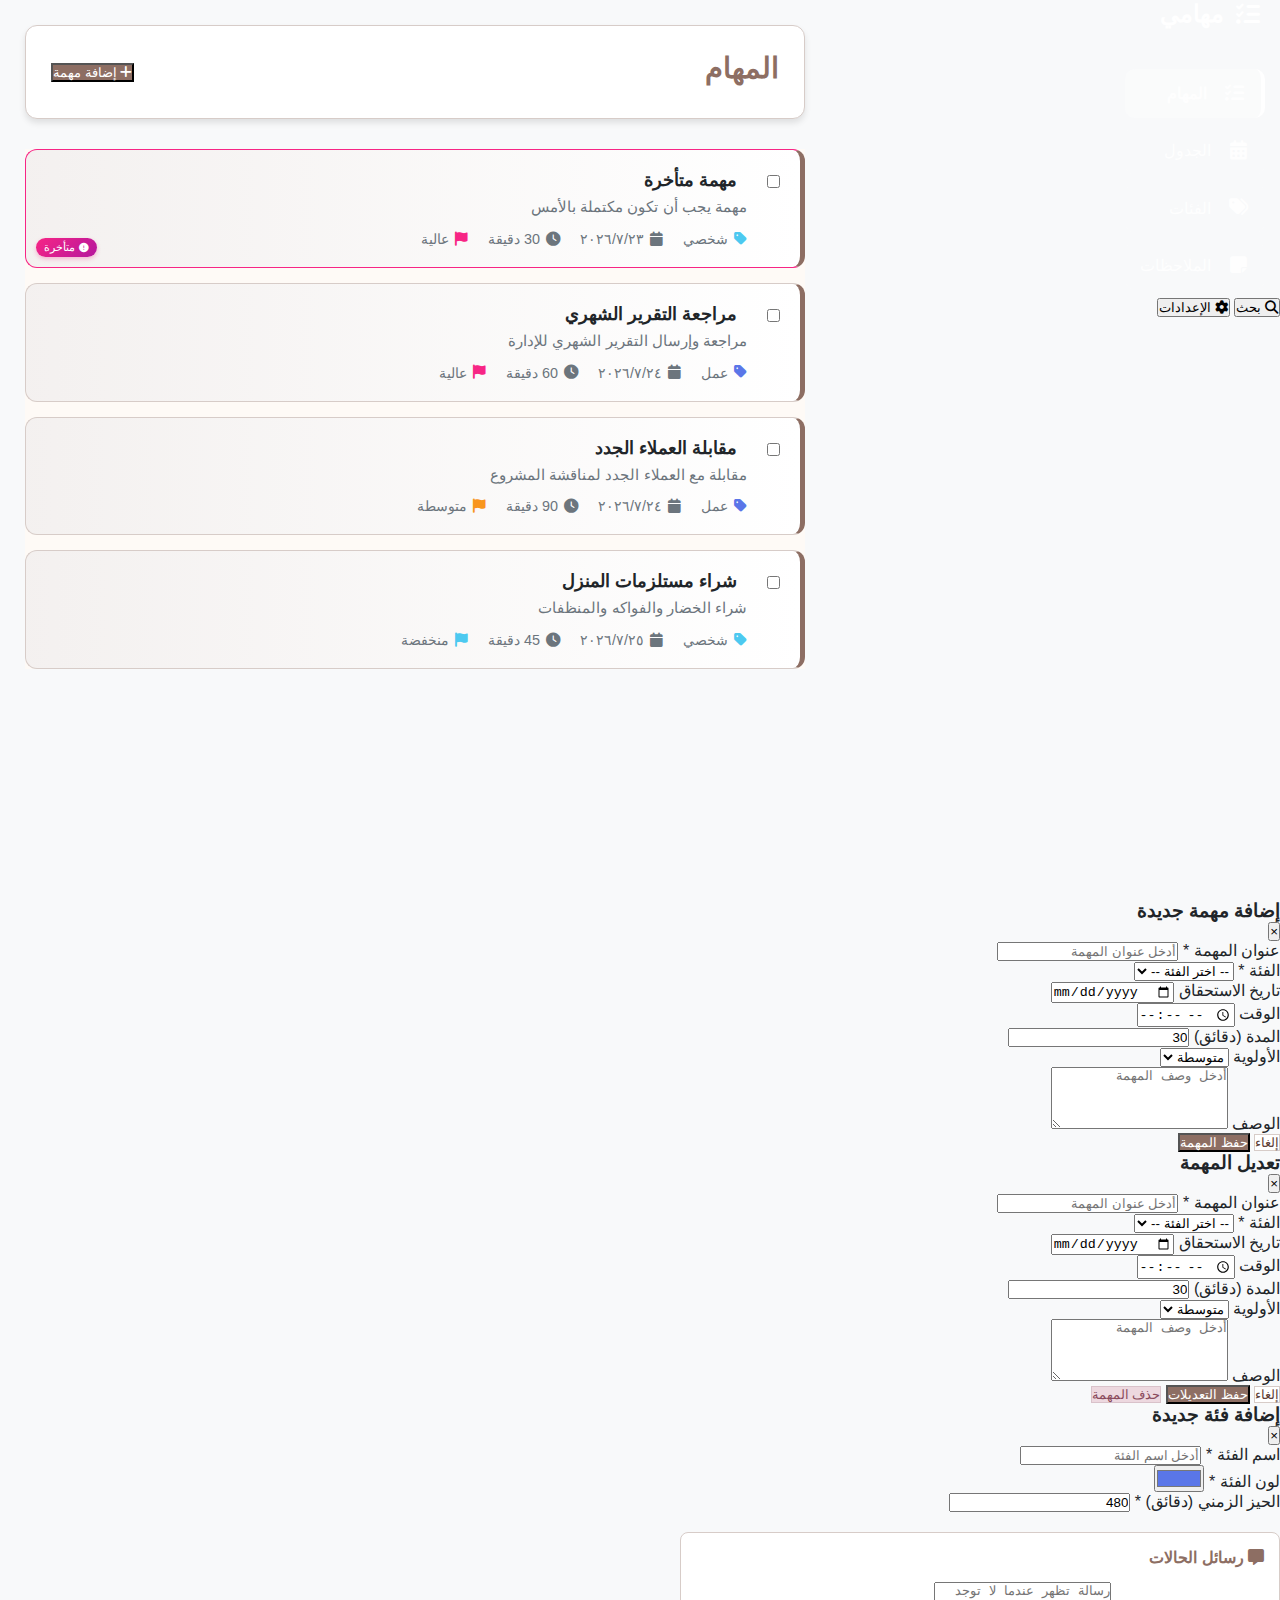
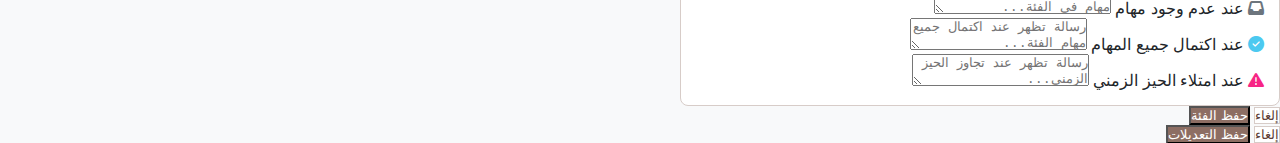
<file: index.html>
<!DOCTYPE html>
<html lang="ar" dir="rtl">
<head>
    <meta charset="UTF-8">
    <meta name="viewport" content="width=device-width, initial-scale=1.0">
    <title>مهامي - تطبيق إدارة المهام المتقدم</title>
    
    <!-- 1. الخطوط العربية -->
    <link href="https://fonts.googleapis.com/css2?family=Cairo:wght@300;400;600;700&family=Tajawal:wght@300;400;500;700&display=swap" rel="stylesheet">
    
    <!-- 2. Font Awesome -->
    <link rel="stylesheet" href="https://cdnjs.cloudflare.com/ajax/libs/font-awesome/6.4.0/css/all.min.css">
    
    <!-- 3. أنماط التطبيق -->
    <link rel="stylesheet" href="styles.css">
</head>

<body class="theme-gray">
    <div class="app-container">
        <!-- الشريط الجانبي -->
        <aside class="sidebar">
            <div class="logo">
                <h1><i class="fas fa-tasks"></i> <span>مهامي</span></h1>
            </div>
            
            <nav class="nav-menu">
                <a href="#" class="nav-item active" data-view="tasks">
                    <i class="fas fa-list-check"></i>
                    <span>المهام</span>
                </a>
                <a href="#" class="nav-item" data-view="calendar">
                    <i class="fas fa-calendar-days"></i>
                    <span>الجدول</span>
                </a>
                <a href="#" class="nav-item" data-view="categories">
                    <i class="fas fa-tags"></i>
                    <span>الفئات</span>
                </a>
                <a href="#" class="nav-item" data-view="notes">
                    <i class="fas fa-sticky-note"></i>
                    <span>الملاحظات</span>
                </a>
            </nav>
            
            <div class="sidebar-footer">
                <button class="search-btn" id="search-btn">
                    <i class="fas fa-search"></i>
                    <span>بحث</span>
                </button>
                <button class="settings-btn" id="settings-btn">
                    <i class="fas fa-cog"></i>
                    <span>الإعدادات</span>
                </button>
            </div>
            
            <!-- نافذة الإعدادات (الثيمات فقط) -->
            <div class="settings-popup" id="settings-popup">
                <h4>اختر الثيم</h4>
                <div class="theme-options">
                    <div class="theme-option active" data-theme="gray">
                        <div class="theme-preview theme-gray-preview"></div>
                        <span class="theme-name">رمادي</span>
                    </div>
                    <div class="theme-option" data-theme="black">
                        <div class="theme-preview theme-black-preview"></div>
                        <span class="theme-name">أسود</span>
                    </div>
                    <div class="theme-option" data-theme="blue">
                        <div class="theme-preview theme-blue-preview"></div>
                        <span class="theme-name">أزرق</span>
                    </div>
                    <div class="theme-option" data-theme="beige">
                        <div class="theme-preview theme-beige-preview"></div>
                        <span class="theme-name">بيج</span>
                    </div>
                    <div class="theme-option" data-theme="custom">
                        <div class="theme-preview theme-custom-preview"></div>
                        <span class="theme-name">مخصص</span>
                    </div>
                </div>
            </div>
        </aside>

        <!-- المحتوى الرئيسي -->
        <main class="main-content">
            <header class="header">
                <div class="header-left">
                    <h1 id="page-title">المهام</h1>
                    <div id="current-date" class="current-date"></div>
                </div>
                <div>
                    <!-- زر إضافة مهمة رئيسي فقط هنا -->
                    <button class="btn btn-primary" id="add-task-btn">
                        <i class="fas fa-plus"></i> إضافة مهمة
                    </button>
                </div>
            </header>

           <!-- منطقة المحتوى -->
<div class="content-area">
    <!-- عرض المهام -->
    <div id="tasks-view" class="view active">
        <!-- سيتم إضافة الفلاتر تلقائياً عبر JavaScript -->
        <div class="tasks-list" id="tasks-list">
            <!-- المهام ستظهر هنا -->
        </div>
    </div>

    <!-- عرض الجدول -->
    <div id="calendar-view" class="view">
        <div class="calendar-controls">
            <div class="calendar-tabs">
                <button class="calendar-tab active" data-range="daily">يومي</button>
                <button class="calendar-tab" data-range="weekly">أسبوعي</button>
                <button class="calendar-tab" data-range="monthly">شهري</button>
            </div>
        </div>
        <div id="calendar-content">
            <!-- محتوى الجدول -->
        </div>
    </div>

    <!-- عرض الفئات -->
    <div id="categories-view" class="view">
        <div style="display: flex; justify-content: space-between; align-items: center; margin-bottom: 25px; padding: 20px; background: var(--theme-card); border-radius: var(--border-radius); border: 1px solid var(--theme-border);">
            <div>
                <h2 style="color: var(--theme-text); margin-bottom: 10px;">إدارة الفئات</h2>
                <p style="color: var(--gray-color);">إدارة فئات المهام مع الحيز الزمني ورسائل الحالات</p>
            </div>
            <div style="display: flex; gap: 10px;">
                <button class="btn btn-primary" id="add-category-btn">
                    <i class="fas fa-plus"></i> فئة جديدة
                </button>
            </div>
        </div>
        <div class="categories-grid" id="categories-list">
            <!-- الفئات ستظهر هنا -->
        </div>
    </div>

    <!-- عرض الملاحظات -->
    <div id="notes-view" class="view">
        <div style="display: flex; justify-content: space-between; align-items: center; margin-bottom: 25px;">
            <div>
                <h2 style="color: var(--theme-text);">الملاحظات</h2>
                <p style="color: var(--gray-color); margin-top: 10px;">إدارة ملاحظاتك الخاصة مع تنسيق متكامل</p>
            </div>
            <button class="btn btn-primary" id="add-note-btn">
                <i class="fas fa-plus"></i> ملاحظة جديدة
            </button>
        </div>
        <div class="notes-grid" id="notes-list">
            <!-- الملاحظات ستظهر هنا -->
        </div>
    </div>
</div>
        </main>
    </div>

    <!-- ========== النوافذ المنبثقة ========== -->
    
    <!-- نافذة إضافة مهمة -->
    <div class="modal" id="add-task-modal">
        <div class="modal-content" style="max-width: 600px;">
            <div class="modal-header">
                <h3>إضافة مهمة جديدة</h3>
                <button class="close-btn" id="close-task-modal">&times;</button>
            </div>
            <div class="modal-body">
                <form id="task-form">
                    <div class="form-group">
                        <label for="task-title">عنوان المهمة *</label>
                        <input type="text" id="task-title" placeholder="أدخل عنوان المهمة" required>
                    </div>
                    <div class="form-group">
                        <label for="task-category">الفئة *</label>
                        <select id="task-category" required>
                            <option value="">-- اختر الفئة --</option>
                        </select>
                    </div>
                    <div class="form-row">
                        <div class="form-group">
                            <label for="task-date">تاريخ الاستحقاق</label>
                            <input type="date" id="task-date">
                        </div>
                        <div class="form-group">
                            <label for="task-time">الوقت</label>
                            <input type="time" id="task-time">
                        </div>
                    </div>
                    <div class="form-row">
                        <div class="form-group">
                            <label for="task-duration">المدة (دقائق)</label>
                            <input type="number" id="task-duration" min="1" value="30">
                        </div>
                        <div class="form-group">
                            <label for="task-priority">الأولوية</label>
                            <select id="task-priority">
                                <option value="low">منخفضة</option>
                                <option value="medium" selected>متوسطة</option>
                                <option value="high">عالية</option>
                            </select>
                        </div>
                    </div>
                    <div class="form-group">
                        <label for="task-description">الوصف</label>
                        <textarea id="task-description" placeholder="أدخل وصف المهمة" rows="4"></textarea>
                    </div>
                </form>
            </div>
            <div class="modal-footer">
                <button class="btn btn-secondary" id="cancel-task">إلغاء</button>
                <button class="btn btn-primary" id="save-task">حفظ المهمة</button>
            </div>
        </div>
    </div>

    <!-- نافذة تعديل مهمة -->
    <div class="modal" id="edit-task-modal">
        <div class="modal-content" style="max-width: 600px;">
            <div class="modal-header">
                <h3>تعديل المهمة</h3>
                <button class="close-btn" id="close-edit-task-modal">&times;</button>
            </div>
            <div class="modal-body">
                <form id="edit-task-form">
                    <div class="form-group">
                        <label for="edit-task-title">عنوان المهمة *</label>
                        <input type="text" id="edit-task-title" placeholder="أدخل عنوان المهمة" required>
                    </div>
                    <div class="form-group">
                        <label for="edit-task-category">الفئة *</label>
                        <select id="edit-task-category" required>
                            <option value="">-- اختر الفئة --</option>
                        </select>
                    </div>
                    <div class="form-row">
                        <div class="form-group">
                            <label for="edit-task-date">تاريخ الاستحقاق</label>
                            <input type="date" id="edit-task-date">
                        </div>
                        <div class="form-group">
                            <label for="edit-task-time">الوقت</label>
                            <input type="time" id="edit-task-time">
                        </div>
                    </div>
                    <div class="form-row">
                        <div class="form-group">
                            <label for="edit-task-duration">المدة (دقائق)</label>
                            <input type="number" id="edit-task-duration" min="1" value="30">
                        </div>
                        <div class="form-group">
                            <label for="edit-task-priority">الأولوية</label>
                            <select id="edit-task-priority">
                                <option value="low">منخفضة</option>
                                <option value="medium" selected>متوسطة</option>
                                <option value="high">عالية</option>
                            </select>
                        </div>
                    </div>
                    <div class="form-group">
                        <label for="edit-task-description">الوصف</label>
                        <textarea id="edit-task-description" placeholder="أدخل وصف المهمة" rows="4"></textarea>
                    </div>
                </form>
            </div>
            <div class="modal-footer">
                <button class="btn btn-secondary" id="cancel-edit-task">إلغاء</button>
                <button class="btn btn-primary" id="save-edit-task">حفظ التعديلات</button>
                <button class="btn btn-danger" id="delete-edit-task">حذف المهمة</button>
            </div>
        </div>
    </div>

<!-- نافذة إضافة/تعديل فئة -->
<div class="modal" id="category-modal">
    <div class="modal-content" style="max-width: 600px;">
        <div class="modal-header">
            <h3 id="category-modal-title">إضافة فئة جديدة</h3>
            <button class="close-btn" id="close-category-modal">&times;</button>
        </div>
        <div class="modal-body">
            <form id="category-form">
                <div class="form-group">
                    <label for="category-name">اسم الفئة *</label>
                    <input type="text" id="category-name" placeholder="أدخل اسم الفئة" required>
                </div>
                <div class="form-group">
                    <label for="category-color">لون الفئة *</label>
                    <input type="color" id="category-color" value="#5a76e8" required>
                </div>
                <div class="form-group">
                    <label for="category-timeframe">الحيز الزمني (دقائق) *</label>
                    <input type="number" id="category-timeframe" placeholder="مثال: 480 دقيقة (8 ساعات)" min="1" value="480" required>
                </div>
                
                <div class="message-group" style="margin-top: 20px; padding: 15px; background: var(--theme-card); border-radius: 8px; border: 1px solid var(--theme-border);">
                    <h4 style="margin-bottom: 15px; color: var(--theme-primary);">
                        <i class="fas fa-comment-alt"></i> رسائل الحالات
                    </h4>
                    
                    <div class="form-group">
                        <label for="category-message-empty">
                            <i class="fas fa-inbox" style="color: #6c757d;"></i>
                            عند عدم وجود مهام
                        </label>
                        <textarea id="category-message-empty" rows="2" placeholder="رسالة تظهر عندما لا توجد مهام في الفئة..."></textarea>
                    </div>
                    
                    <div class="form-group">
                        <label for="category-message-completed">
                            <i class="fas fa-check-circle" style="color: #4cc9f0;"></i>
                            عند اكتمال جميع المهام
                        </label>
                        <textarea id="category-message-completed" rows="2" placeholder="رسالة تظهر عند اكتمال جميع مهام الفئة..."></textarea>
                    </div>
                    
                    <div class="form-group">
                        <label for="category-message-exceeded">
                            <i class="fas fa-exclamation-triangle" style="color: #f72585;"></i>
                            عند امتلاء الحيز الزمني
                        </label>
                        <textarea id="category-message-exceeded" rows="2" placeholder="رسالة تظهر عند تجاوز الحيز الزمني..."></textarea>
                    </div>
                </div>
            </form>
        </div>
        <div class="modal-footer">
            <button class="btn btn-secondary" id="cancel-category">إلغاء</button>
            <button class="btn btn-primary" id="save-category">حفظ الفئة</button>
        </div>
    </div>
</div>
    
   
        </div>
        <div class="modal-footer">
            <button class="btn btn-secondary" id="cancel-edit-category">إلغاء</button>
            <button class="btn btn-primary" id="save-edit-category">حفظ التعديلات</button>
        </div>
    </div>
</div>

   <!-- محرر الملاحظات المتقدم -->
<div class="notes-editor-container" id="notes-editor">
    <div class="notes-toolbar">
        <div class="notes-toolbar-left">
            <input type="text" id="notes-editor-title" class="notes-title-input" placeholder="عنوان الملاحظة">
            <div class="font-controls">
                <select id="notes-font-family" class="font-select">
                    <option value="'Segoe UI', Tahoma, Geneva, Verdana, sans-serif">سجوي يو آي</option>
                    <option value="'Cairo', sans-serif">قاهرة</option>
                    <option value="'Amiri', serif">أميري</option>
                    <option value="'Lateef', serif">لطيف</option>
                    <option value="'Scheherazade New', serif">شهرزاد جديدة</option>
                    <option value="'Noto Naskh Arabic', serif">نوتو نسخ عربي</option>
                </select>
                <input type="number" id="notes-font-size" class="font-size-input" min="8" max="72" value="16">
                <select id="notes-font-weight" class="font-weight-select">
                    <option value="normal">عادي</option>
                    <option value="bold">غامق</option>
                    <option value="300">خفيف</option>
                    <option value="500">متوسط</option>
                    <option value="700">ثقيل</option>
                </select>
                <input type="color" id="notes-font-color" class="font-color-input" value="#000000">
            </div>
        </div>
        <div class="notes-toolbar-right">
            <div class="tool-group">
                <button class="btn btn-info btn-sm" id="add-link-btn" title="إضافة رابط">
                    <i class="fas fa-link"></i>
                </button>
                <button class="btn btn-info btn-sm" id="add-image-btn" title="إضافة صورة">
                    <i class="fas fa-image"></i>
                </button>
                <button class="btn btn-warning btn-sm" id="add-checkbox-btn" title="إضافة خانة اختيار">
                    <i class="fas fa-square-check"></i>
                </button>
            </div>
            <div class="tool-separator"></div>
            <div class="tool-group">
                <button class="btn btn-success btn-sm" id="save-notes-btn" title="حفظ">
                    <i class="fas fa-save"></i>
                </button>
                <button class="btn btn-danger btn-sm" id="close-notes-btn" title="إغلاق">
                    <i class="fas fa-times"></i>
                </button>
            </div>
        </div>
    </div>
    
    <div class="formatting-tools">
        <button class="format-btn" data-command="bold" title="عريض">
            <i class="fas fa-bold"></i>
        </button>
        <button class="format-btn" data-command="italic" title="مائل">
            <i class="fas fa-italic"></i>
        </button>
        <button class="format-btn" data-command="underline" title="تحته خط">
            <i class="fas fa-underline"></i>
        </button>
        <div class="tool-separator"></div>
        <button class="format-btn" data-command="justifyRight" title="محاذاة لليمين">
            <i class="fas fa-align-right"></i>
        </button>
        <button class="format-btn" data-command="justifyCenter" title="محاذاة للوسط">
            <i class="fas fa-align-center"></i>
        </button>
        <button class="format-btn" data-command="justifyLeft" title="محاذاة لليسار">
            <i class="fas fa-align-left"></i>
        </button>
        <div class="tool-separator"></div>
        <button class="format-btn" data-command="insertUnorderedList" title="قائمة غير مرقمة">
            <i class="fas fa-list-ul"></i>
        </button>
        <button class="format-btn" data-command="insertOrderedList" title="قائمة مرقمة">
            <i class="fas fa-list-ol"></i>
        </button>
    </div>
    
    <div contenteditable="true" class="notes-content" id="notes-editor-content" placeholder="اكتب ملاحظاتك هنا..."></div>
</div>
    
    <!-- تلميحات عامة -->
    <div id="global-tooltip" class="tooltip"></div>

    <!-- ملف JavaScript الرئيسي -->
    <script src="app.js"></script>
</body>
</html>
</file>
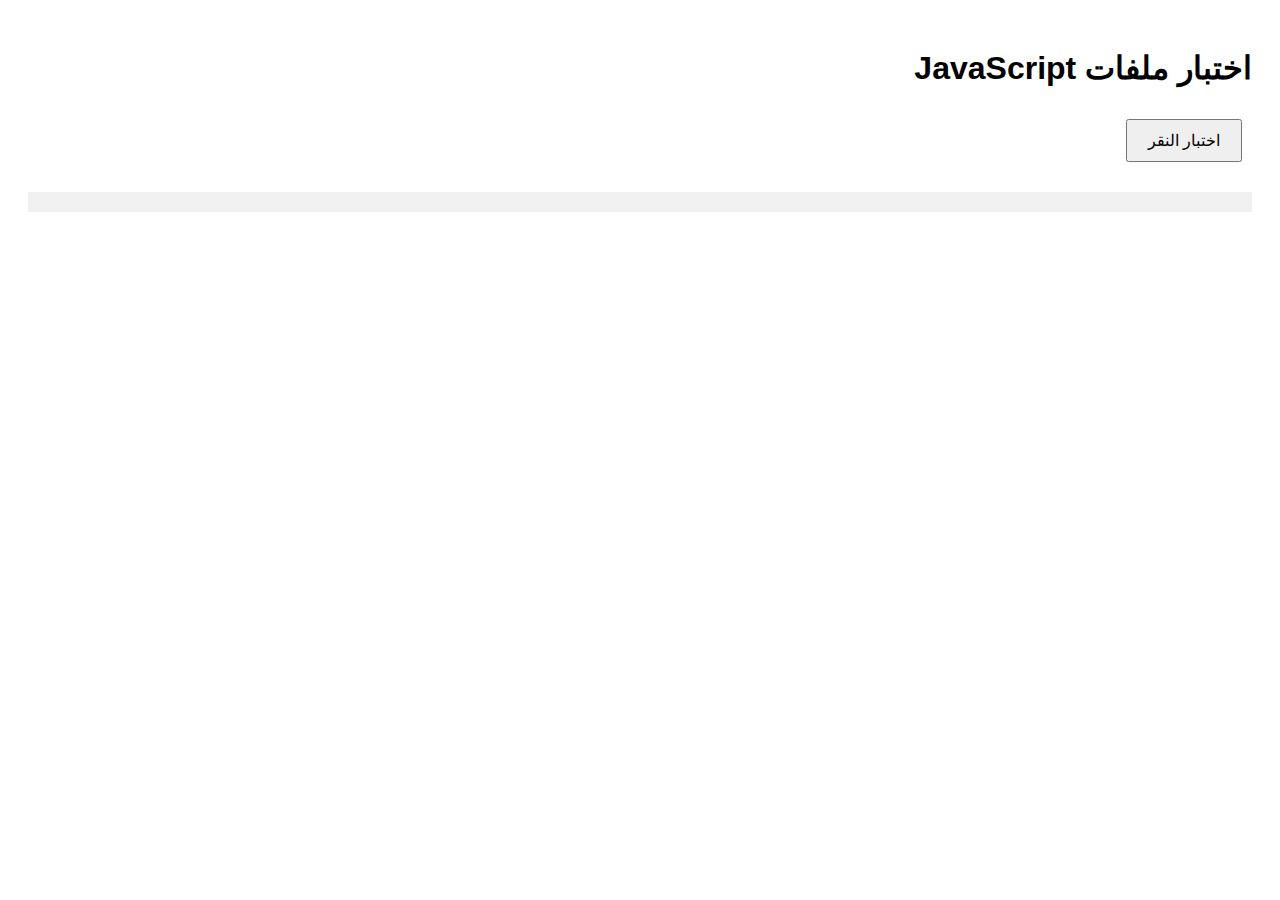
<file: debug.html>
<!DOCTYPE html>
<html lang="ar" dir="rtl">
<head>
    <meta charset="UTF-8">
    <meta name="viewport" content="width=device-width, initial-scale=1.0">
    <title>اختبار التطبيق</title>
    <style>
        body { font-family: Arial; padding: 20px; direction: rtl; }
        button { padding: 10px 20px; margin: 10px; font-size: 16px; }
        #result { margin-top: 20px; padding: 10px; background: #f0f0f0; }
    </style>
</head>
<body>
    <h1>اختبار ملفات JavaScript</h1>
    
    <button id="test-btn">اختبار النقر</button>
    
    <div id="result"></div>
    
    <script>
        document.getElementById('test-btn').addEventListener('click', function() {
            document.getElementById('result').innerHTML = 
                '<h3 style="color: green;">✅ زر النقر يعمل!</h3>' +
                '<p>المشكلة ليست في JavaScript الأساسي.</p>' +
                '<p>تحقق من: ملفات JS في مجلد components/</p>';
        });
        
        console.log('صفحة الاختبار محملة');
    </script>
</body>
</html>
</file>
<file: styles.css>
/* ========== الأنماط الطارئة ========== */
body {
    background-color: #f8f9fa ! important;
    color: #212529 !important;
    font-family: 'Segoe UI', Tahoma, Geneva, Verdana, sans-serif ! important;
}

. app-container { min-height: 100vh; }

/* ========== المتغيرات ========== */
:root {
    --primary-color: #4361ee;
    --secondary-color: #3a0ca3;
    --accent-color:  #7209b7;
    --success-color: #4cc9f0;
    --danger-color: #f72585;
    --warning-color: #f8961e;
    --light-color: #f8f9fa;
    --dark-color: #212529;
    --gray-color: #6c757d;
    --border-radius: 12px;
    --box-shadow: 0 4px 6px rgba(0, 0, 0, 0.1);
    --transition: all 0.3s ease;
    
    --theme-bg: #ffffff;
    --theme-sidebar: linear-gradient(180deg, #5a6268, #495057);
    --theme-text: #212529;
    --theme-card: white;
    --theme-border:  #dee2e6;
    --theme-primary: #6c757d;
    --theme-hover: #5a6268;
}

/* الثيم البيج */
.theme-beige {
    --theme-bg: #fefaf6;
    --theme-sidebar:  linear-gradient(180deg, #d7ccc8, #bcaaa4);
    --theme-text: #5d4037;
    --theme-card: white;
    --theme-border:  #d7ccc8;
    --theme-primary: #8d6e63;
    --theme-hover: #6d4c41;
}

. theme-gray {
    --theme-bg:  #ffffff;
    --theme-sidebar: linear-gradient(180deg, #5a6268, #495057);
    --theme-text: #212529;
    --theme-card: white;
    --theme-border: #dee2e6;
    --theme-primary: #6c757d;
    --theme-hover:  #5a6268;
}

. theme-black {
    --theme-bg:  #121212;
    --theme-sidebar: linear-gradient(180deg, #1a1a1a, #2d2d2d);
    --theme-text: #ffffff;
    --theme-card: #1e1e1e;
    --theme-border: #444444;
    --theme-primary: #5a6268;
    --theme-hover: #6c757d;
}

. theme-black,
.theme-black *: not(input):not(textarea):not(select) {
    color: #ffffff !important;
}

. theme-black input,
.theme-black textarea,
.theme-black select {
    color: #ffffff !important;
    background-color: #2d2d2d !important;
    border-color: #555555 !important;
}

. theme-black input:: placeholder,
.theme-black textarea::placeholder {
    color: #aaaaaa !important;
}

. theme-black . notes-content,
.theme-black .note-content,
.theme-black .note-content *,
.theme-black .note-checkbox-text,
.theme-black .note-title,
.theme-black .note-checkbox-item {
    color: #ffffff !important;
    background-color: transparent !important;
}

.theme-black .task-card,
.theme-black .category-card,
.theme-black .note-card,
.theme-black .modal-content,
.theme-black .content-area,
.theme-black .header,
.theme-black .time-slot,
.theme-black .day-column,
.theme-black .month-day {
    background-color: #1e1e1e !important;
    border-color: #444444 ! important;
}

.theme-black .task-title,
.theme-black .category-name,
.theme-black .note-title,
.theme-black .task-description,
.theme-black .category-progress-info,
.theme-black .note-date,
.theme-black .note-font,
.theme-black .calendar-task-title,
.theme-black .calendar-task-meta {
    color: #ffffff !important;
}

.theme-black .task-description,
.theme-black .category-progress-info,
.theme-black .note-date,
.theme-black .calendar-task-meta {
    color: #cccccc !important;
}

.theme-black .btn-primary {
    background-color: #5a6268 !important;
    border-color: #6c757d !important;
}

.theme-black .btn-primary:hover {
    background-color: #6c757d ! important;
}

.theme-black .btn-secondary {
    background-color:  #2d2d2d !important;
    color: #ffffff !important;
    border-color: #444444 !important;
}

.theme-black .btn-secondary:hover {
    background-color: #3d3d3d !important;
}

.theme-black : :-webkit-scrollbar-track {
    background:  #1e1e1e ! important;
}

.theme-black ::-webkit-scrollbar-thumb {
    background: #555555 !important;
}

.theme-black ::-webkit-scrollbar-thumb:hover {
    background: #666666 ! important;
}

. theme-black : focus-visible {
    outline: 2px solid #5a6268;
    outline-offset: 2px;
}

. theme-blue {
    --theme-bg:  #f0f7ff;
    --theme-sidebar: linear-gradient(180deg, #4361ee, #3a56d4);
    --theme-text: #212529;
    --theme-card: #ffffff;
    --theme-border:  #c2d6ff;
    --theme-primary: #4361ee;
    --theme-hover: #3a56d4;
}

. theme-custom {
    --theme-bg:  var(--custom-bg, #ffffff);
    --theme-sidebar: linear-gradient(180deg, var(--custom-color1, #5a6268), var(--custom-color2, #495057));
    --theme-text: var(--custom-text, #212529);
    --theme-card: var(--custom-card, white);
    --theme-border: var(--custom-border, #dee2e6);
    --theme-primary: var(--custom-primary, #6c757d);
    --theme-hover: var(--custom-hover, #5a6268);
}

. theme-custom .task-card,
.theme-custom .category-card,
.theme-custom . note-card {
    background-color: color-mix(in srgb, var(--custom-card), white 20%) !important;
    border-color: color-mix(in srgb, var(--custom-border), white 30%) !important;
}

.theme-gray-preview { background:  linear-gradient(45deg, #5a6268, #495057); }
.theme-black-preview { background: linear-gradient(45deg, #1e1e1e, #2d2d2d); }
.theme-blue-preview { background:  linear-gradient(45deg, #4361ee, #3a56d4); }
.theme-beige-preview { background: linear-gradient(45deg, #d7ccc8, #bcaaa4); }
.theme-custom-preview { background: linear-gradient(45deg, var(--custom-color1, #5a6268), var(--custom-color2, #495057)); }

.content-area {
    background-color: var(--theme-bg) !important;
}

.task-card {
    background:  linear-gradient(90deg, 
        color-mix(in srgb, var(--theme-primary) 10%, var(--theme-card)),
        var(--theme-card)
    ) !important;
    border-right: 5px solid var(--theme-primary) !important;
}

.task-card:hover {
    transform: translateX(-8px);
    box-shadow: 0 6px 15px rgba(0, 0, 0, 0.1);
    border-bottom: 1px solid var(--theme-border) !important;
}

.category-card,
.note-card,
.calendar-task-card {
    background: linear-gradient(135deg, 
        color-mix(in srgb, var(--theme-primary) 5%, var(--theme-card)),
        var(--theme-card)
    ) !important;
}

/* ========== الأساسيات ========== */
* { margin: 0; padding: 0; box-sizing: border-box; }

body {
    font-family: 'Segoe UI', Tahoma, Geneva, Verdana, sans-serif;
    background-color: var(--theme-bg);
    color: var(--theme-text);
    direction: rtl;
    min-height: 100vh;
    transition: var(--transition);
}

/* ========== الهيكل ========== */
.app-container { display: flex; min-height: 100vh; }

. sidebar {
    width: 280px;
    background:  var(--theme-sidebar);
    color: white;
    padding: 20px 0;
    box-shadow:  2px 0 10px rgba(0, 0, 0, 0.1);
    position: fixed;
    height: 100vh;
    z-index: 100;
    display: flex;
    flex-direction: column;
}

.logo { padding: 0 20px 20px; border-bottom: 1px solid rgba(255, 255, 255, 0.1); margin-bottom: 20px; }

.logo h1 { display: flex; align-items: center; gap: 12px; font-size: 1.5rem; color: white; }

/* أزرار البحث والإعدادات مربعة بجانب بعض */
.sidebar-header-btns {
    display: flex;
    gap: 10px;
    justify-content: center;
    margin:  16px 0 14px;
}

.square-btn {
    width: 44px;
    height: 44px;
    padding: 0;
    border-radius: 10px;
    border: none;
    background: rgba(255, 255, 255, 0.15);
    color: white;
    display: flex;
    align-items: center;
    justify-content: center;
    font-size: 1.3rem;
    transition: background . 3s;
    cursor: pointer;
}

.square-btn:hover {
    background: rgba(255, 255, 255, 0.25);
}

.nav-menu { padding: 0 15px; flex:  1; }

.nav-item {
    display: flex;
    align-items: center;
    gap: 15px;
    padding: 15px;
    color: rgba(255, 255, 255, 0.9);
    text-decoration: none;
    border-radius: 10px;
    margin-bottom: 8px;
    transition: var(--transition);
    cursor: pointer;
    background: rgba(255, 255, 255, 0.1);
}

.nav-item:hover { background: rgba(255, 255, 255, 0.2); transform: translateX(-5px); }
.nav-item.active { background: rgba(255, 255, 255, 0.3); font-weight: 600; border-right: 4px solid white; }
.nav-item i { font-size: 1.2rem; width: 24px; text-align: center; }

. sidebar-footer { padding: 20px; border-top: 1px solid rgba(255, 255, 255, 0.1); }

.settings-popup {
    position: absolute;
    bottom: 70px;
    right: 20px;
    background: var(--theme-card);
    border-radius: 12px;
    padding: 20px;
    box-shadow: 0 10px 30px rgba(0, 0, 0, 0.2);
    border: 1px solid var(--theme-border);
    display: none;
    z-index: 1000;
    min-width: 200px;
}

.settings-popup.active { display: block; }
.settings-popup h4 { margin-bottom: 15px; color: var(--theme-text); text-align: center; }

.theme-options { display: grid; grid-template-columns: repeat(2, 1fr); gap: 10px; }

.theme-option {
    display: flex;
    flex-direction: column;
    align-items: center;
    gap: 8px;
    padding: 10px;
    border-radius: 8px;
    cursor: pointer;
    transition: var(--transition);
    border: 2px solid transparent;
}

.theme-option:hover { background: var(--theme-border); }
.theme-option.active { border-color: var(--theme-primary); background: rgba(67, 97, 238, 0.1); }

.theme-preview { width: 40px; height:  40px; border-radius:  50%; border: 2px solid var(--theme-border); }
.theme-name { font-size: 0.85rem; color: var(--theme-text); }

/* ========== MAIN ========== */
.main-content { flex: 1; margin-right: 280px; padding: 25px; transition: var(--transition); }

/* ========== الهيدر ========== */
.header {
    display: flex;
    justify-content: space-between;
    align-items: center;
    margin-bottom: 30px;
    padding:  25px;
    background: var(--theme-card);
    border-radius: var(--border-radius);
    box-shadow: var(--box-shadow);
    border: 1px solid var(--theme-border);
}

.header-left h1 { color: var(--theme-primary); margin-bottom: 8px; font-size: 1.8rem; }
.current-date { color: var(--gray-color); font-size: 0.95rem; }

/* نافذة البحث العامة */
#site-search-modal . modal-content {
    width: 94%;
    max-width: 530px;
}
#search-modal-results {
    border-radius: 8px;
    min-height: 90px;
    font-size: 1.05em;
    color: var(--theme-text);
}

/* ========== الأزرار ========== */
. btn {
    padding: 12px 24px;
    border:  none;
    border-radius:  10px;
    cursor: pointer;
    font-size: 1rem;
    display: inline-flex;
    align-items: center;
    gap: 10px;
    transition: var(--transition);
    font-weight: 500;
}

.btn-primary { background: var(--theme-primary); color: white; }
.btn-primary:hover { background: var(--theme-hover); transform: translateY(-2px); box-shadow: 0 4px 12px rgba(0, 0, 0, 0.15); }

.btn-secondary { background: var(--theme-card); color: var(--theme-text); border:  1px solid var(--theme-border); }
.btn-secondary:hover { background: var(--theme-border); transform: translateY(-2px); }

.btn-danger { background: #edd8df; color: #8a4b5c; border: 1px solid #d9c2ca; }
.btn-danger:hover { background: #dec9d1; color: #7a3b4c; transform: translateY(-2px); box-shadow: 0 4px 12px rgba(139, 75, 92, 0.15); }

.btn-success { background: var(--success-color); color: white; }
.btn-success:hover { background: #3ab5e0; transform: translateY(-2px); }

. btn-warning { background: #fff3cd; color: #856404; border: 1px solid #ffeaa7; }
.btn-warning:hover { background: #ffeaa7; transform: translateY(-2px); }

.btn-info {
    background: linear-gradient(135deg, #4cc9f0, #3ab5e0);
    color: white;
    border: none;
}

.btn-info:hover {
    background: linear-gradient(135deg, #3ab5e0, #2a9ec8);
    transform: translateY(-2px);
    box-shadow: 0 4px 12px rgba(76, 201, 240, 0.3);
}

.btn-blue {
    background: #208cff;
    color: white;
    border: none;
}

.btn-blue:hover {
    background: #0056b3;
}

. btn-sm { padding: 8px 16px; font-size: 0.9rem; border-radius: 8px; }
.btn-xs { padding: 4px 10px; font-size: 0.8rem; border-radius: 6px; }

/* ========== منطقة المحتوى ========== */
. content-area {
    background:  var(--theme-card);
    border-radius: var(--border-radius);
    padding: 30px;
    box-shadow: var(--box-shadow);
    min-height: 500px;
    border: 1px solid var(--theme-border);
    transition: var(--transition);
}

.view { display: none; }
.view.active { display: block; }

/* ========== عرض المهام ========== */
.tasks-list { display: flex; flex-direction: column; gap: 15px; }

.task-card {
    display: flex;
    align-items: center;
    gap: 20px;
    padding: 20px;
    background: var(--theme-card);
    border-radius: 12px;
    border-right: 5px solid var(--theme-primary);
    transition: var(--transition);
    position: relative;
    border:  1px solid var(--theme-border);
}

.task-card:hover { transform: translateX(-8px); box-shadow: 0 6px 15px rgba(0, 0, 0, 0.1); }
.task-card.completed { opacity: 0.7; border-color: var(--success-color); order: 999; }
.task-card.overdue { border-color: var(--danger-color); background: rgba(247, 37, 133, 0.05); order: -1; }
.task-card.completed .task-title { text-decoration: line-through; color: var(--gray-color); }

. task-checkbox { width: 22px; height: 22px; cursor: pointer; accent-color: var(--theme-primary); }
.task-content { flex: 1; }
.task-title { font-weight: 600; margin-bottom:  8px; font-size: 1.1rem; }
.task-description { color: var(--gray-color); font-size: 0.95rem; margin-bottom: 12px; line-height: 1.5; }
.task-meta { display: flex; gap: 20px; font-size: 0.9rem; color: var(--gray-color); }
.task-meta-item { display: flex; align-items: center; gap: 6px; }
.task-actions { display: flex; gap: 10px; opacity: 0; transition: var(--transition); }
.task-card:hover .task-actions { opacity: 1; }

/* ========== شريط الفلاتر ========== */
.task-filters {
    display: flex;
    justify-content: space-between;
    align-items: center;
    gap: 12px;
    margin-bottom:  18px;
    padding: 16px;
    background: var(--theme-card);
    border-radius: var(--border-radius);
    border: 1px solid var(--theme-border);
    flex-wrap: nowrap;
}

.task-filters . filters-right {
    display: flex;
    align-items: center;
    gap: 8px;
    order: -1;
}

.task-filters .filters-left {
    display: flex;
    gap: 10px;
    align-items: center;
}

.filter-btn {
    padding: 8px 20px ! important;
    border: 2px solid var(--theme-border) !important;
    background: var(--theme-card) !important;
    border-radius: 20px !important;
    cursor:  pointer ! important;
    transition: all 0.3s ease ! important;
    color: var(--theme-text) !important;
    font-weight: 500 !important;
    font-size: 0.9rem !important;
}

.filter-btn:hover {
    border-color: var(--theme-primary) !important;
    color: var(--theme-primary) !important;
    transform: translateY(-2px) !important;
}

.filter-btn.active {
    background: var(--theme-primary) !important;
    color: white !important;
    border-color: var(--theme-primary) !important;
}

/* ========== عرض الفئات ========== */
.categories-header { display: flex; justify-content:  space-between; align-items:  center; margin-bottom: 25px; }

.categories-grid {
    display: grid;
    grid-template-columns: repeat(auto-fill, minmax(320px, 1fr));
    gap: 20px;
    margin-top: 25px;
    align-items: start;
}

@media (max-width: 768px) {
    .categories-grid { grid-template-columns: 1fr; }
}

.category-card {
    background: var(--theme-card);
    border-radius: 12px;
    padding: 25px;
    border: 1px solid var(--theme-border);
    transition: var(--transition);
    position: relative;
    overflow: hidden;
}

. category-card:hover { transform:  translateY(-5px); box-shadow: 0 8px 20px rgba(0, 0, 0, 0.1); }

.category-header { display: flex; align-items: center; gap: 15px; margin-bottom: 20px; }

.category-color {
    width: 35px;
    height: 35px;
    border-radius:  50%;
    border: 3px solid white;
    box-shadow: 0 3px 6px rgba(0,0,0,0.1);
    cursor: pointer;
}

.category-name { font-weight: 600; flex:  1; font-size: 1.2rem; color: var(--theme-text); }
.category-stats { font-size: 0.9rem; color: var(--gray-color); }

/* شريط التقدم بلون الفئة */
.category-progress-container { width: 100%; height: 8px; background: var(--theme-border); border-radius: 4px; margin:  15px 0; overflow: hidden; }

.category-progress-bar { 
    height: 100%; 
    border-radius: 4px; 
    transition: width 0.5s ease;
    background: var(--theme-primary);
}

.category-progress-bar.completed { background: var(--success-color); }
.category-progress-bar.empty { width: 0%; }

. category-progress-info { display: flex; justify-content: space-between; font-size: 0.85rem; color: var(--gray-color); margin-bottom: 15px; }

.category-tasks-container {
    max-height: none;
    overflow-y: visible;
    padding-right: 10px;
    margin:  15px 0;
    background: var(--theme-card);
    border-radius: 8px;
    border: 1px solid var(--theme-border);
    padding: 15px;
}

.category-task-item {
    padding: 12px;
    margin-bottom: 10px;
    border-radius: 8px;
    border-right: 3px solid;
    transition: var(--transition);
    cursor: pointer;
    background: var(--theme-card);
    border: 1px solid var(--theme-border);
    border-bottom: 1px solid var(--theme-border);
    position: relative;
}

.category-task-item:last-child { border-bottom: none; margin-bottom: 0; }
.category-task-item:hover { transform: translateX(-5px); box-shadow: 0 3px 8px rgba(0,0,0,0.1); background: var(--theme-border); }
.category-task-item.completed { opacity: 0.6; border-color: var(--success-color); }

.category-task-title { font-weight: 500; margin-bottom: 5px; font-size: 0.95rem; display: flex; align-items: center; gap: 8px; }
.category-task-meta { display: flex; gap: 12px; font-size: 0.85rem; color: var(--gray-color); }

/* ========== عرض الملاحظات ========== */
.notes-grid { display: grid; grid-template-columns: repeat(auto-fill, minmax(300px, 1fr)); gap: 25px; margin-top: 25px; }

.note-card {
    background: var(--theme-card);
    border-radius: 12px;
    padding: 25px;
    border: 1px solid var(--theme-border);
    transition: var(--transition);
    position: relative;
    overflow: hidden;
    min-height: 200px;
    display: flex;
    flex-direction: column;
}

.note-card:hover { transform: translateY(-5px); box-shadow: 0 8px 20px rgba(0, 0, 0, 0.1); }

.note-header { display: flex; justify-content: space-between; align-items: center; margin-bottom: 15px; padding-bottom: 10px; border-bottom: 2px solid var(--theme-primary); }

.note-title { font-weight: 600; font-size: 1.2rem; color: var(--theme-primary); border:  none; background: transparent; width: 70%; padding: 5px; border-radius: 4px; transition: var(--transition); }
.note-title:focus { outline: none; background: var(--theme-border); }
.note-date { font-size: 0.85rem; color: var(--gray-color); }

.note-content {
    flex: 1;
    margin-bottom: 15px;
    padding: 10px;
    border-radius: 8px;
    background: var(--theme-bg);
    overflow-y: auto;
    min-height: 100px;
    border: 1px solid var(--theme-border);
    transition: var(--transition);
    line-height: 1.6;
}

.note-content:focus { outline: none; border-color: var(--theme-primary); }

.note-checkbox-item { display: flex; align-items:  center; gap: 10px; margin-bottom: 8px; padding: 8px; border-radius: 6px; transition: var(--transition); }
.note-checkbox-item:hover { background: rgba(0,0,0,0.03); }
.note-checkbox-item.completed { opacity: 0.7; }
.note-checkbox-item.completed . note-checkbox-text { text-decoration: line-through; color: var(--gray-color); }

.note-checkbox { width: 18px; height: 18px; cursor: pointer; accent-color: var(--theme-primary); }
.note-checkbox-text { flex: 1; font-size:  0.95rem; }

/* ========== محرر الملاحظات المتقدم ========== */
.notes-editor-container {
    position: fixed;
    top: 0;
    left:  0;
    width: 100%;
    height:  100%;
    background: var(--theme-card);
    z-index: 10000;
    display: none;
    flex-direction: column;
}

.notes-editor-container.active { display: flex; }

. notes-toolbar {
    background: var(--theme-card);
    padding: 15px 25px;
    border-bottom: 1px solid var(--theme-border);
    display: flex;
    justify-content: space-between;
    align-items: center;
    box-shadow: 0 2px 10px rgba(0,0,0,0.1);
}

.notes-toolbar-left { display: flex; align-items: center; gap: 20px; }

.notes-title-input {
    font-size: 1.5rem;
    font-weight:  600;
    border: none;
    background: transparent;
    color: var(--theme-text);
    min-width: 300px;
    padding: 5px 10px;
    border-radius: 6px;
    border:  2px solid transparent;
}

.notes-title-input:focus { outline: none; border-color: var(--theme-primary); }

.notes-toolbar-right { display: flex; gap: 10px; }

.font-controls { display: flex; gap: 10px; align-items: center; }

. font-select, .font-size-input { padding: 6px 10px; border: 1px solid var(--theme-border); border-radius: 6px; background: var(--theme-card); color: var(--theme-text); min-width: 120px; }
.font-color-input { width: 40px; height: 34px; border:  1px solid var(--theme-border); border-radius: 6px; background: var(--theme-card); cursor: pointer; }
.font-weight-select { padding: 6px 10px; border: 1px solid var(--theme-border); border-radius: 6px; background: var(--theme-card); color: var(--theme-text); min-width: 100px; }

/* أزرار أدوات الملاحظات */
.note-icon-btn {
    background: var(--success-color) !important;
    color: #fff !important;
    border-radius: 8px ! important;
    border: none !important;
    padding: 8px ! important;
    min-width: 35px;
    min-height: 35px;
    margin-left: 5px;
    transition: background . 25s, color .25s;
    font-size: 1. 08em;
}

.note-icon-btn:active, .note-icon-btn:focus {
    outline: none;
}

. note-icon-btn:hover {
    background: var(--theme-primary) !important;
    color:  #fff !important;
}

#add-checkbox-btn {
    background: #208cff !important;
    color: #fff !important;
    border-radius: 7px !important;
    padding: 8px 11px 6px 11px !important;
    font-size: 1em !important;
    min-width: 33px ! important;
    margin:  0 4px !important;
    border: none !important;
    box-shadow: 0 2px 6px 0 rgba(32, 140, 255, 0.04);
}

/* أدوات التنسيق */
.formatting-tools {
    display: flex;
    gap: 5px;
    flex-wrap: wrap;
    background: var(--theme-card);
    padding: 10px 25px;
    border-bottom: 1px solid var(--theme-border);
    align-items: center;
}

.format-btn {
    padding: 8px 12px;
    border: 1px solid var(--theme-border);
    background: var(--theme-card);
    border-radius: 6px;
    cursor: pointer;
    color: var(--theme-text);
    transition: var(--transition);
    display: flex;
    align-items: center;
    gap: 5px;
}

.format-btn:hover { background: var(--theme-border); }
.format-btn.active { background: var(--theme-primary); color: white; border-color: var(--theme-primary); }

/* محاذاة النص:  اختيار واحد فقط */
.alignment-group {
    display: inline-flex;
    margin-right: 10px;
    gap: 2px;
}

.alignment-btn {
    padding: 8px 11px ! important;
    margin:  0 ! important;
}

. alignment-btn.active {
    background: var(--theme-primary) !important;
    color: white !important;
}

. alignment-btn:not(.active) {
    background: var(--theme-card) !important;
}

/* محتوى المحرر */
.notes-content {
    flex: 1;
    padding: 30px;
    font-size: 16px;
    line-height:  1.8;
    outline: none;
    background: var(--theme-card);
    color: var(--theme-text);
    overflow-y: auto;
    min-height: 300px;
    border: none;
    resize: none;
    width: 100%;
    font-family: inherit;
    text-align: right;
}

.notes-content:focus { outline: none; }

/* ========== الجدول الزمني ========== */
.calendar-controls {
    display: flex;
    justify-content: space-between;
    align-items: center;
    margin-bottom: 25px;
    padding: 20px;
    background: var(--theme-card);
    border-radius: var(--border-radius);
    border: 1px solid var(--theme-border);
}

.calendar-tabs { display: flex; gap: 10px; }

.calendar-tab {
    padding: 10px 24px;
    border: 2px solid var(--theme-border);
    background: var(--theme-card);
    border-radius: 8px;
    cursor: pointer;
    transition: var(--transition);
    color: var(--theme-text);
    font-weight: 500;
}

.calendar-tab: hover { border-color: var(--theme-primary); color: var(--theme-primary); }
.calendar-tab.active { background: var(--theme-primary); color: white; border-color:  var(--theme-primary); }

/* الجدول اليومي */
.daily-calendar { display: grid; grid-template-columns: 1fr; gap: 15px; margin-top: 20px; max-height: none; overflow-y: visible; padding-right: 0; }

/* خانة المهام بدون وقت */
.no-time-slot {
    margin-bottom: 18px;
    padding: 15px 12px;
    background: var(--theme-card);
    border-radius: 12px;
    border: 1px solid var(--theme-border);
    border-left: 5px solid var(--warning-color);
}

. no-time-slot-title {
    color: var(--theme-primary);
    font-weight: 600;
    font-size: 1.05em;
    margin-bottom: 14px;
    display: flex;
    align-items: center;
    gap:  9px;
}

.time-slot { background: var(--theme-card); border-radius: 12px; padding: 20px; border: 1px solid var(--theme-border); min-height: 100px; }

.time-header { display: flex; justify-content: space-between; align-items: center; margin-bottom: 15px; padding-bottom: 10px; border-bottom: 2px solid var(--theme-primary); }

.time-title { font-weight: 600; color: var(--theme-primary); font-size: 1.1rem; display: flex; align-items: center; gap: 8px; }
.time-tasks { display: flex; flex-direction: column; gap: 10px; }

.calendar-task-card {
    background: var(--theme-card);
    border-radius: 8px;
    padding: 12px;
    border-left: 4px solid;
    border-right: 4px solid;
    transition: var(--transition);
    cursor: pointer;
    position: relative;
    border: 1px solid var(--theme-border);
    min-height: 45px;
    max-height: 55px;
    margin-bottom: 4px;
    font-size: 0.9rem;
}

.calendar-task-card:hover { transform: translateX(-5px); box-shadow: 0 4px 12px rgba(0,0,0,0.1); background: var(--theme-border); }

.calendar-task-title { font-weight: 500; margin-bottom: 5px; font-size: 0.8rem; }
.calendar-task-meta { display: flex; gap: 12px; font-size: 0.7rem; color: var(--gray-color); }

/* الجدول الأسبوعي */
. weekly-calendar
</file>
